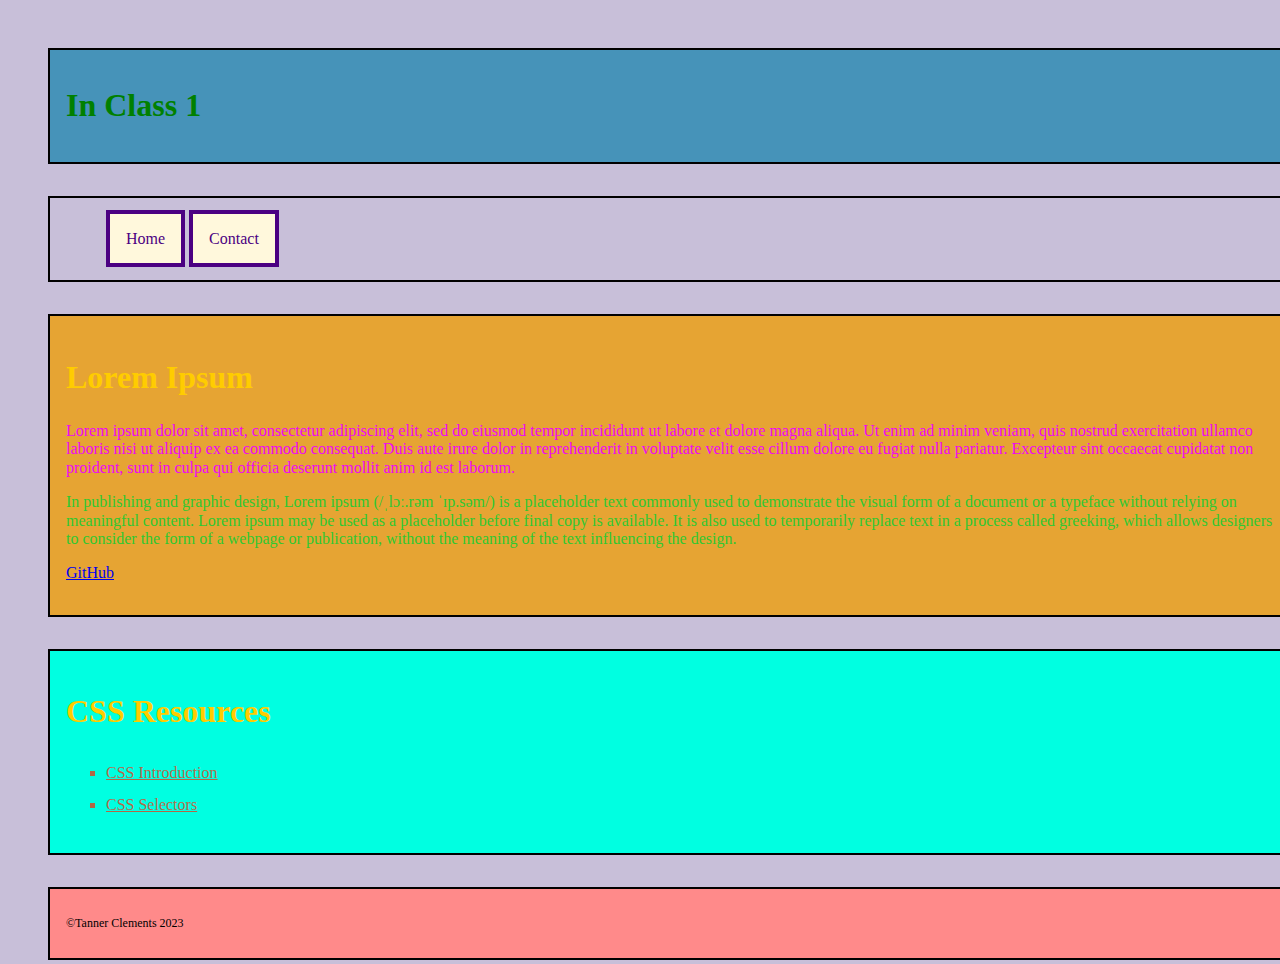
<file: index.html>
<!-- Tanner Clements, tclements1873@conestogac.on.ca -->
<!DOCTYPE html>
<html lang="en">
<head>
    <meta charset="UTF-8">
    <meta name="viewport" content="width=device-width, initial-scale=1.0">
    <link rel="stylesheet" type="text/css" href="css/normalize.css">
    <link rel="stylesheet" type="text/css" href="css/styles.css">
    <title>In Class 1 Title</title>
    
</head>
<body>
    <header class="structural">
        <h1>In Class 1</h1>
    </header>
    <nav class="structural">
        <ul>
            <li><a href="index.html">Home</a></li>
            <li><a href="contact.html">Contact</a></li>
        </ul>
    </nav>
    <main class="structural">
        <h2>Lorem Ipsum</h2>
    <p id="para1">Lorem ipsum dolor sit amet, consectetur adipiscing elit, sed do eiusmod tempor incididunt ut labore et dolore magna aliqua. Ut enim ad minim veniam, quis nostrud exercitation ullamco laboris nisi ut aliquip ex ea commodo consequat. Duis aute irure dolor in reprehenderit in voluptate velit esse cillum dolore eu fugiat nulla pariatur. Excepteur sint occaecat cupidatat non proident, sunt in culpa qui officia deserunt mollit anim id est laborum.
    </p>
    <p id="para2">In publishing and graphic design, Lorem ipsum (/ˌlɔː.rəm ˈɪp.səm/) is a placeholder text commonly used to demonstrate the visual form of a document or a typeface without relying on meaningful content. Lorem ipsum may be used as a placeholder before final copy is available. It is also used to temporarily replace text in a process called greeking, which allows designers to consider the form of a webpage or publication, without the meaning of the text influencing the design.
    </p>
    <p><a href="https://github.com/" title="GitHub"> GitHub </a> 
    </p>
    </main>
    <aside class="structural">
    <h2>CSS Resources</h2>
    <ul>
        <li> <a href="https://www.w3schools.com/css/css_intro.asp" title="CSS Introduction"> CSS Introduction </a> </li>
        <li> <a href="https://www.w3schools.com/css/css_selectors.asp" title="CSS Selectors"> CSS Selectors </a> </li>
    </ul>
    </aside>
    <footer class="structural">
        <p>&copy;Tanner Clements 2023</p>
    </footer>
</body>
</html>
</file>
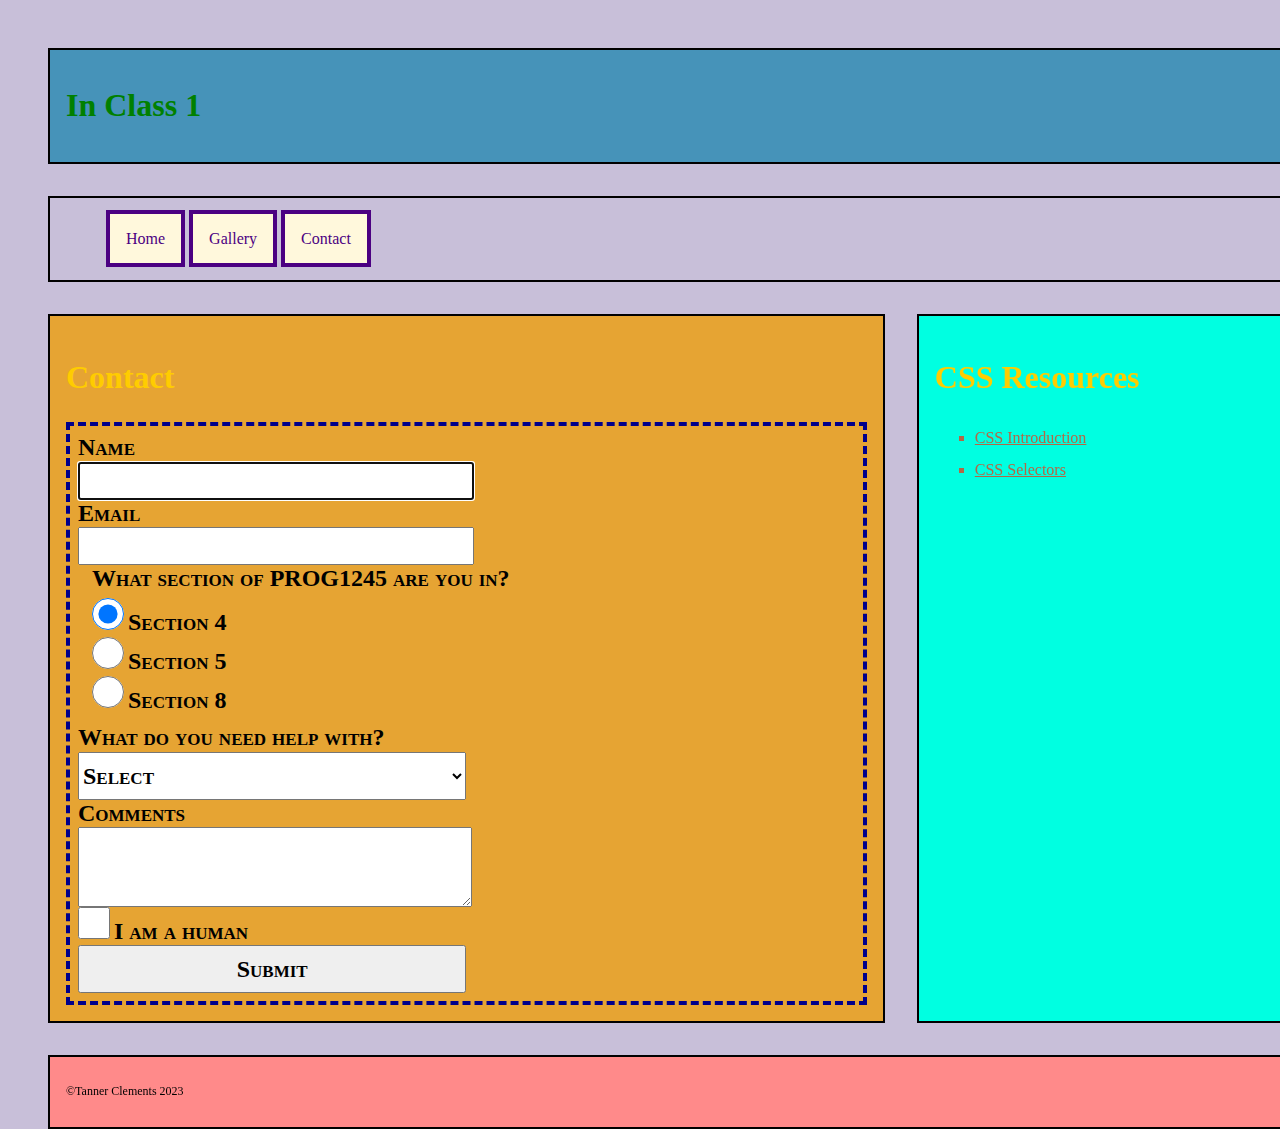
<file: contact.html>
<!-- Tanner Clements, tclements1873@conestogac.on.ca -->
<!DOCTYPE html>
<html lang="en">
<head>
    <meta charset="UTF-8">
    <meta name="viewport" content="width=device-width, initial-scale=1.0">
    <link rel="stylesheet" type="text/css" href="css/normalize.css">
    <link rel="stylesheet" type="text/css" href="css/styles.css">
    <title>In Class 1 Title</title>
    
</head>
<body>
    <header class="structural">
        <h1>In Class 1</h1>
    </header>
    <nav class="structural">
        <ul>
            <li><a href="index.html">Home</a></li>
            <li><a href="gallery.html">Gallery</a></li>
            <li><a href="contact.html">Contact</a></li>
        </ul>
    </nav>
    <section>
        <main class="structural">
            <h2>Contact</h2>
            <form>
                <div>
                    <label for="name">Name</label>
                    <input type="text" id="name" name="name" required autofocus>
                </div>
                <div>
                    <label for="email">Email</label>
                    <input type="email" id="email" name="email" required>
                </div>
                <fieldset>
                    <legend>What section of PROG1245 are you in?</legend>
                    <input type="radio" name="sec" id="4" value="4" required checked>
                    <label for="4">Section 4</label>
                    <br>
                    <input type="radio" name="sec" id="5" value="5">
                    <label for="5">Section 5</label>
                    <br>
                    <input type="radio" name="sec" id="8" value="8">
                    <label for="8">Section 8</label>
                </fieldset>
                <div>
                    <label for="help">What do you need help with?</label>
                    <select name="help" id="help" required>
                        <option value="" selected>Select</option>
                        <option value="html">HTML</option>
                        <option value="css">CSS</option>
                        <option value="both">Both (HTML & CSS)</option>
                    </select>
                </div>
                <div>
                    <label for="comment">Comments</label>
                    <textarea id="comment" name="comment" rows="4" required></textarea>
                </div>
                <div>
                    <input type="checkbox" name="human" id="human" value="true" required>
                    <label for="human">I am a human</label>
                </div>
                <div>
                    <input type="submit" id="submit" value="Submit">
                </div>
            </form>
        </main>
        <aside class="structural">
        <h2>CSS Resources</h2>
        <ul>
            <li> <a href="https://www.w3schools.com/css/css_intro.asp" title="CSS Introduction"> CSS Introduction </a> </li>
            <li> <a href="https://www.w3schools.com/css/css_selectors.asp" title="CSS Selectors"> CSS Selectors </a> </li>
        </ul>
        </aside>
    </section>
    <footer class="structural">
        <p>&copy;Tanner Clements 2023</p>
    </footer>
</body>
</html>
</file>
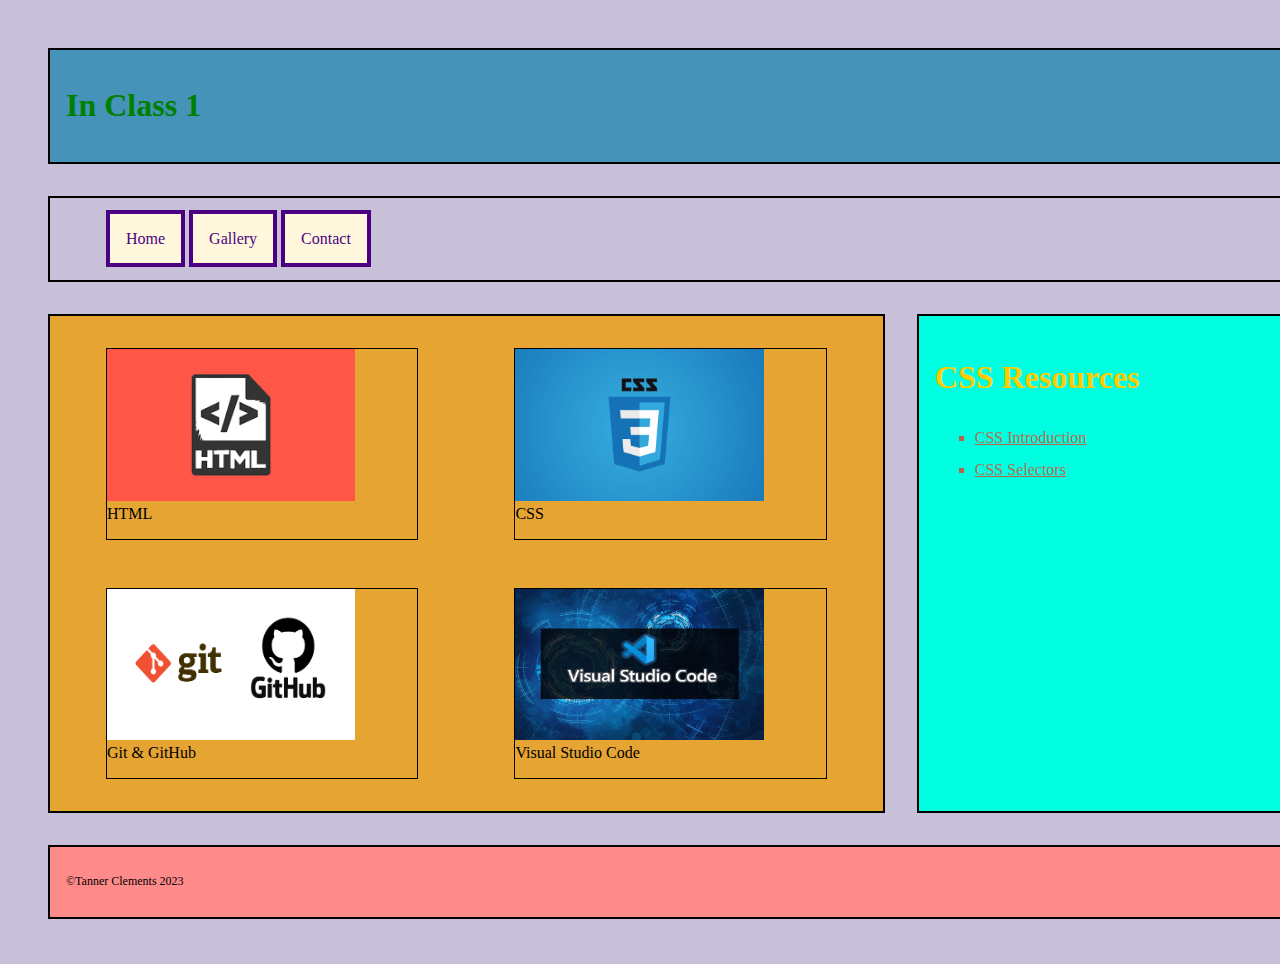
<file: gallery.html>
<!-- Tanner Clements, tclements1873@conestogac.on.ca -->
<!DOCTYPE html>
<html lang="en">
<head>
    <meta charset="UTF-8">
    <meta name="viewport" content="width=device-width, initial-scale=1.0">
    <link rel="stylesheet" type="text/css" href="css/normalize.css">
    <link rel="stylesheet" type="text/css" href="css/styles.css">
    <title>In Class 1 Title</title>
    
</head>
<body>
    <header class="structural">
        <h1>In Class 1</h1>
    </header>
    <nav class="structural">
        <ul>
            <li><a href="index.html">Home</a></li>
            <li><a href="gallery.html">Gallery</a></li>
            <li><a href="contact.html">Contact</a></li>
        </ul>
    </nav>
    <section>
        <main class="structural" id="gallery">
            <figure>
                <img src="images/html.png" alt="HTML logo">
                <figcaption>HTML</figcaption>
            </figure>
            <figure>
                <img src="images/css.jpg" alt="CSS logo">
                <figcaption>CSS</figcaption>
            </figure>
            <figure>
                <img src="images/git-github.png" alt="Git & GitHub logo">
                <figcaption>Git & GitHub</figcaption>
            </figure>
            <figure>
                <img src="images/vscode_background.jpg" alt="Visual Studio Code logo">
                <figcaption>Visual Studio Code</figcaption>
            </figure>
        </main>
        <aside class="structural">
        <h2>CSS Resources</h2>
        <ul>
            <li> <a href="https://www.w3schools.com/css/css_intro.asp" title="CSS Introduction"> CSS Introduction </a> </li>
            <li> <a href="https://www.w3schools.com/css/css_selectors.asp" title="CSS Selectors"> CSS Selectors </a> </li>
        </ul>
        </aside>
    </section>
    <footer class="structural">
        <p>&copy;Tanner Clements 2023</p>
    </footer>
</body>
</html>
</file>
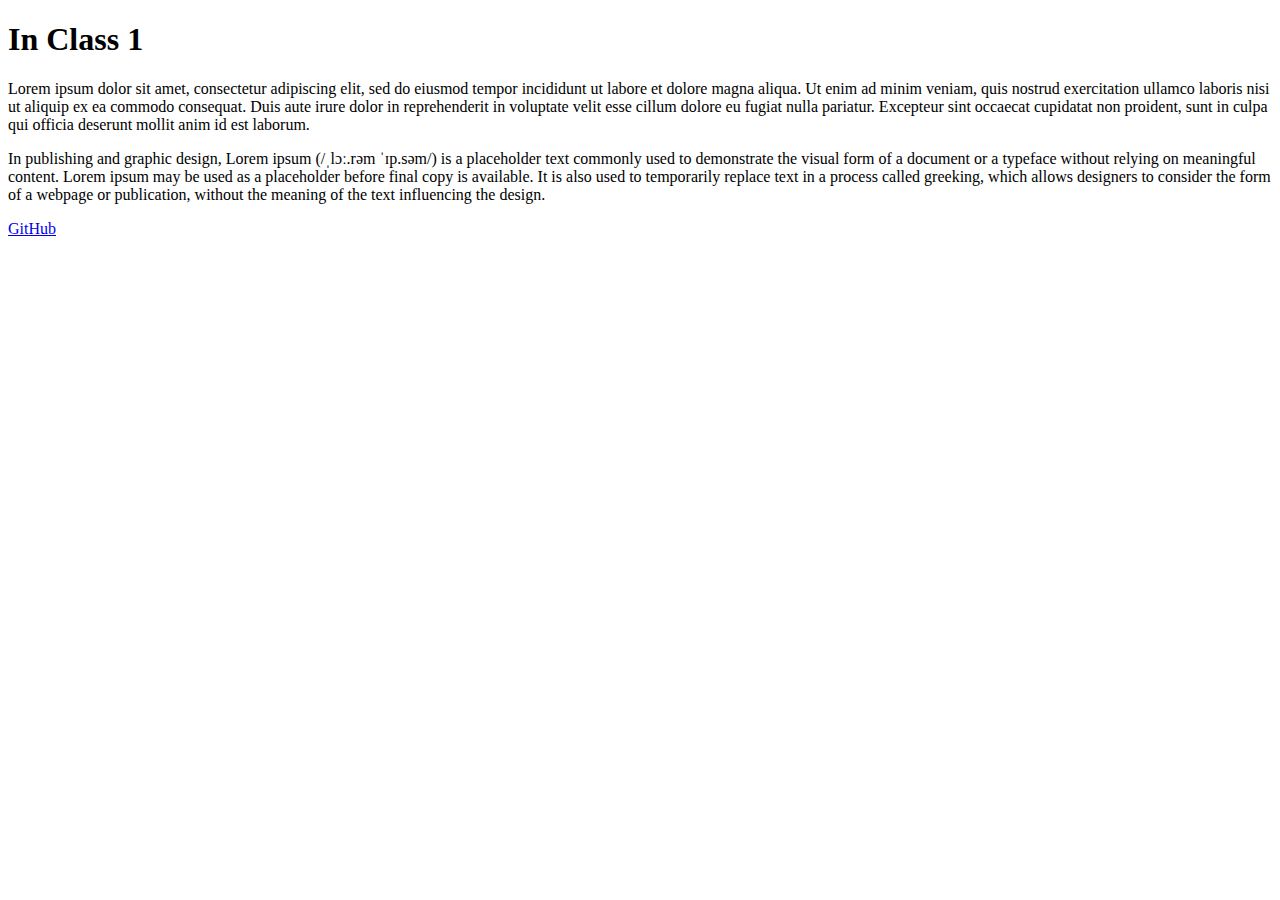
<file: inclass1.html>
<!-- Tanner Clements, tclements1873@conestogac.on.ca -->
<!DOCTYPE html>
<html lang="en">
<head>
    <meta charset="UTF-8">
    <meta name="viewport" content="width=device-width, initial-scale=1.0">
    <title>In Class 1 Title</title>
</head>
<body>
        <h1>In Class 1</h1>
    <p>Lorem ipsum dolor sit amet, consectetur adipiscing elit, sed do eiusmod tempor incididunt ut labore et dolore magna aliqua. Ut enim ad minim veniam, quis nostrud exercitation ullamco laboris nisi ut aliquip ex ea commodo consequat. Duis aute irure dolor in reprehenderit in voluptate velit esse cillum dolore eu fugiat nulla pariatur. Excepteur sint occaecat cupidatat non proident, sunt in culpa qui officia deserunt mollit anim id est laborum.
    </p>
    <p>In publishing and graphic design, Lorem ipsum (/ˌlɔː.rəm ˈɪp.səm/) is a placeholder text commonly used to demonstrate the visual form of a document or a typeface without relying on meaningful content. Lorem ipsum may be used as a placeholder before final copy is available. It is also used to temporarily replace text in a process called greeking, which allows designers to consider the form of a webpage or publication, without the meaning of the text influencing the design.
    </p>
    <p><a href="https://github.com/" title="GitHub"> GitHub </a> 
    </p>
</body>
</html>
</file>
<file: css/styles.css>
/*Tanner Clements 8931873*/
html{
    font: normal, normal, normal 20px/1.5 Verdana, Arial, Helvetica, sans-serif;
    padding: 2em;

}
body{
    height : 100vh;
    width : 100vw;
    background-color: hsla(260, 25%, 60%, 0.5);
    display : flex;
    flex-direction: column;
}
h1 {color : green;
    font-size : 2rem;
}

h2{
    color: #fc0;
    font-size: 2rem;
}

header{
    background-color: hsl(200, 45%, 50%);
}

nav ul li{
    display : inline;
    list-style-type : none;
}

nav ul li a{
    color : indigo;
    border : 0.25em solid indigo;
    background-color: cornsilk;
    text-decoration: none;
    padding : 1rem;
}

nav ul li a:hover{
    color : cornsilk;
    background-color: indigo;
    border-color : cornsilk;
}

section{
    display : flex;
    flex-direction: row;
    flex-wrap: nowrap;
    justify-content: space-between;
    align-items: stretch;
}

main{
    background-color: hsl(38, 78%, 55%);
    flex : 2 1 70%;
}
aside ul{
    list-style-type: square;
}
aside li, aside a{
    color : rgba(254, 40, 4, 0.7);
    line-height: 2em;
}
aside{
    background-color: hsl(173, 100%, 50%);
    flex : 1 1 30%;
}

a:hover{
    color : #09c
}

footer{
    background-color: hsl(0, 100%, 77%);
}

.structural{
    padding : 1rem;
    margin : 1rem;
    border : 2px solid black;
}

#para1{
    color : rgb(239, 7, 243);
}
#para2{
    color : rgb(48, 200, 48);
}

form{
    border : .25em dashed darkblue;
    padding : .5em;
}

input[type=text], input[type=email], input[type=submit], select, option{
    display : block;
    width : 50%;
    height : 2em;
}

input[type=radio], input[type=checkbox]{
    height : 2em;
    width : 2em;
}

select, option, label, legend, input[type=submit]{
    font-size : 1.5rem;
    font-weight : bold;
    font-variant : small-caps;
}

textarea{
    display : block;
    width : 50%;
}

fieldset{
    border : none;
}

#gallery{
    display : grid;
    grid-template-columns: 1fr 1fr;
    grid-template-rows: 1fr 1fr;
    row-gap : 1rem;
    column-gap: 1rem;
}

img{
    width : 80%;
    height : 80%;
}

figure{
    border : 0.1em solid black;
}

footer p{
    font-size : .75em;
}

@media (max-width : 600px){
    html{
        font-size : 10px;
    }
    section{
        display : block;
    }
    #gallery{
        grid-template-columns: 1fr;
        grid-template-rows: 1fr;
    }
}
</file>
